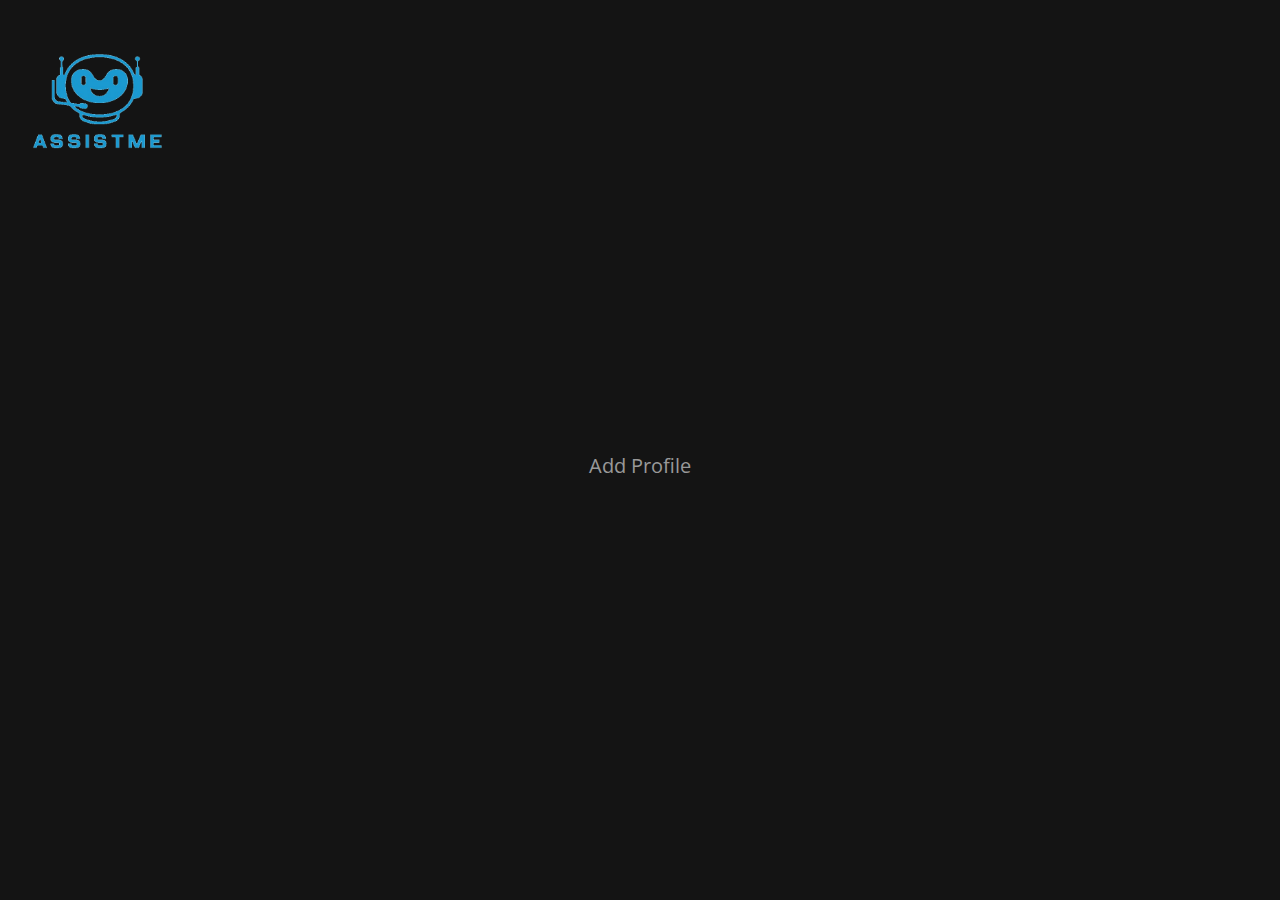
<file: SmartAss/acc/index.html>
<!DOCTYPE html>
<html lang="en">
    <head>
        <meta charset="UTF-8">
        <meta name="viewport" content="width=device-width, initial-scale=1.0">
        <title>Document</title>
        <link rel="stylesheet" href="https://cdnjs.cloudflare.com/ajax/libs/font-awesome/5.15.0/css/all.min.css" integrity="sha512-BnbUDfEUfV0Slx6TunuB042k9tuKe3xrD6q4mg5Ed72LTgzDIcLPxg6yI2gcMFRyomt+yJJxE+zJwNmxki6/RA==" crossorigin="anonymous" />
        <link rel="stylesheet" href="style.css">
    </head>

    <body>
        <div class="welcome">
            <nav class="logo-style">
                <a href="#"><img src="../images/logo.png" alt="logo"></a>
            </nav>

            <div class="main-div">
                <h1></h1>
                
                <div class="user-list">
                    <div class="add-user-holder">
                        <button class="add-user-button">
                            <i class="fas fa-plus-circle"></i>
                            <span>Add Profile</span>
                        </button>
                    </div>
                </div>
            </div>
        </div>

        <template class="add-user-template">
            <div class="add-user">
                <img src="../images/no-avatar.webp" alt="AVATAR">

                <form>
                    <input type="text">
                    <button class="styled-button">add</button>
                </form>
            </div>
        </template>

        <template class="user-template">
            <div class="user">
                <img src="../images/no-avatar.webp" alt="AVATAR">
                <p></p>
            </div>
        </template>

        <script src="index.js"></script>
    </body>
</html>
</file>
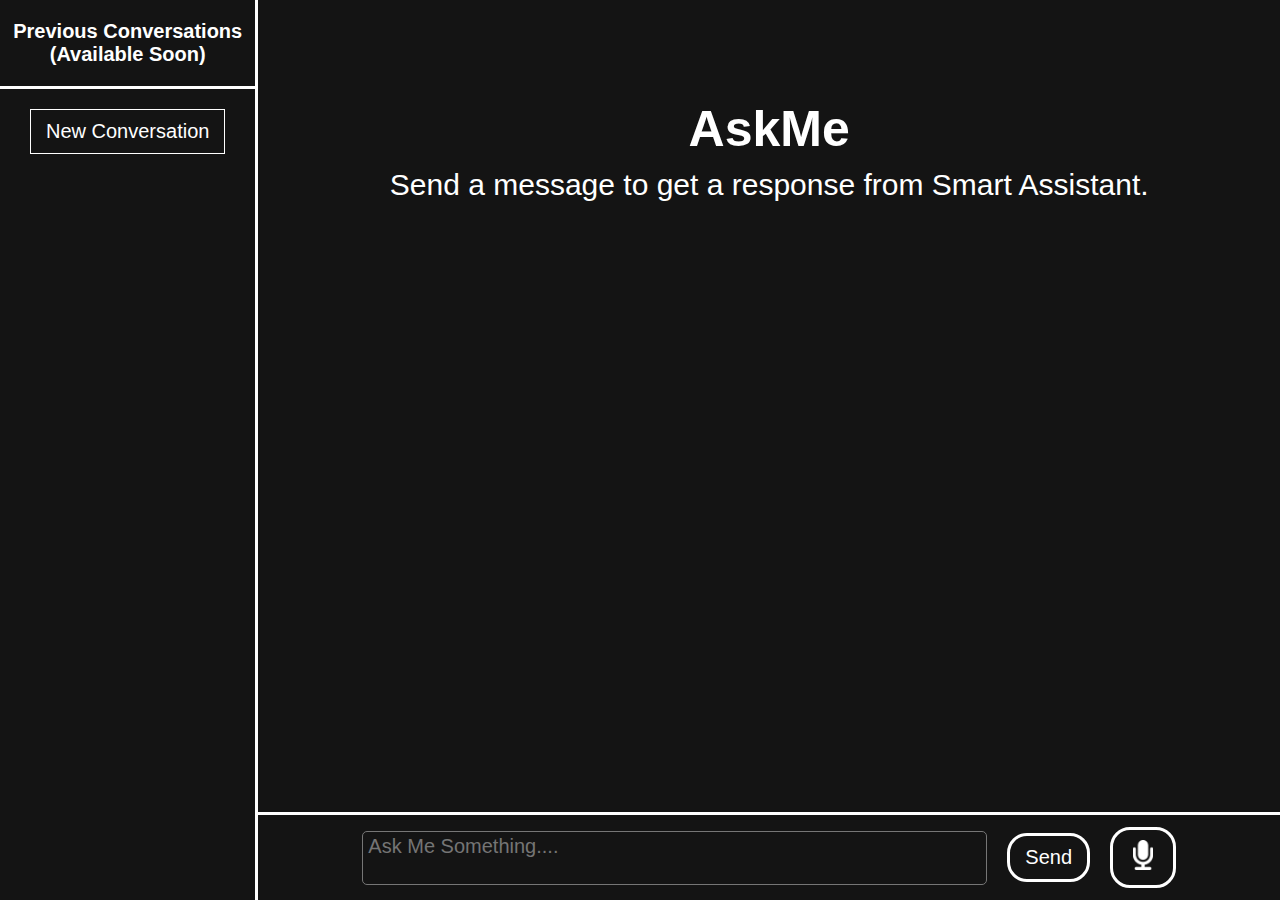
<file: SmartAss/ask-me/index.html>
<!DOCTYPE html>
<html lang="en">
    <head>
        <meta charset="UTF-8">
        <meta name="viewport" content="width=device-width, initial-scale=1.0">
        <link rel="stylesheet" href="./style.css">
        <title>Ask Me</title>
    </head>

    <body>
        <section>
            <div class="side-bar">
                <h3>previous conversations (available soon)</h3>
                <button class="new-conversation-button">new conversation</button>
                
                <div class="conversation-list"></div>
            </div>
            
            <div class="chat">
                <div class="chat-view">
                    <div class="no-messages">
                        <h1>AskMe</h1>
                        <p>Send a message to get a response from Smart Assistant.</p>
                    </div>
                </div>
                
                <form>
                    <textarea placeholder="Ask Me Something...."></textarea>
                    <button type="button" class="send-button">send</button>
                    
                    <button class="voice-button" type="button">
                        <img src="../images/voice.png" alt="VOICE">
                    </button>
                </form>
            </div>
        </section>

        <template class="message-template">
            <div class="message">
                <div class="user">
                    <img src="../images/no-avatar.webp" alt="AVATAR">
                    <strong></strong>
                </div>

                <p></p>
            </div>
        </template>

        <template class="no-messages-template">
            <div class="no-messages">
                <h1>AskMe</h1>
                <p>Send a message to get a response from Smart Assistant.</p>
            </div>
        </template>

        <script src="./index.js"></script>
    </body>
</html>
</file>
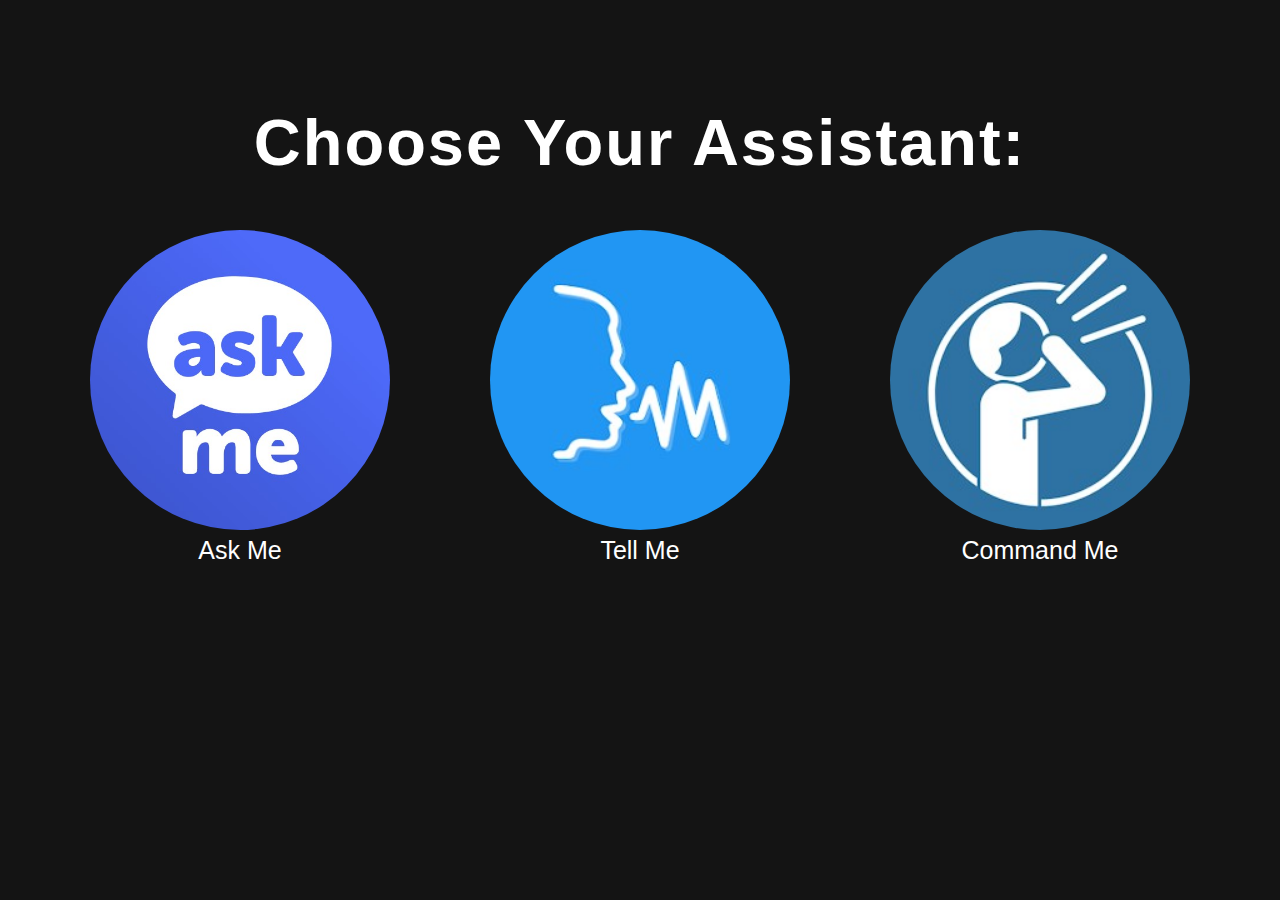
<file: SmartAss/bots/index.html>
<!DOCTYPE html>
<html lang="en">
<head>
    <meta charset="UTF-8">
    <meta name="viewport" content="width=device-width, initial-scale=1.0">
    <title>AssistMe</title>
    <link rel="stylesheet" href="https://cdnjs.cloudflare.com/ajax/libs/font-awesome/5.15.0/css/all.min.css" integrity="sha512-BnbUDfEUfV0Slx6TunuB042k9tuKe3xrD6q4mg5Ed72LTgzDIcLPxg6yI2gcMFRyomt+yJJxE+zJwNmxki6/RA==" crossorigin="anonymous" />
    <link rel="stylesheet" href="style.css">
</head>
<body>
    <section>
        <div class="main-div">
            <h1 style="font-family:Impact, Haettenschweiler, 'Arial Narrow Bold', sans-serif;">Choose Your Assistant:</h1>
            
            <div class="assistant-list">
                <div class="ask-me" >
                    <img src="../images/AskMe.jpg"></img>
                    <br>
                    <p>Ask Me</p>
                </div>
                <div class="tell-me" >
                    <img src="../images/TellMe.jpg"></img>
                    <br>
                    <p>Tell Me</p>
                </div>
                <div class="command-me">
                    <img src="../images/CommandMe.jpg"></img>
                    <br>
                    <p>Command Me</p>
                </div>
            </div>
        </div>
    </section>
    <script src="./index.js"></script>
</body>
</html>
</file>
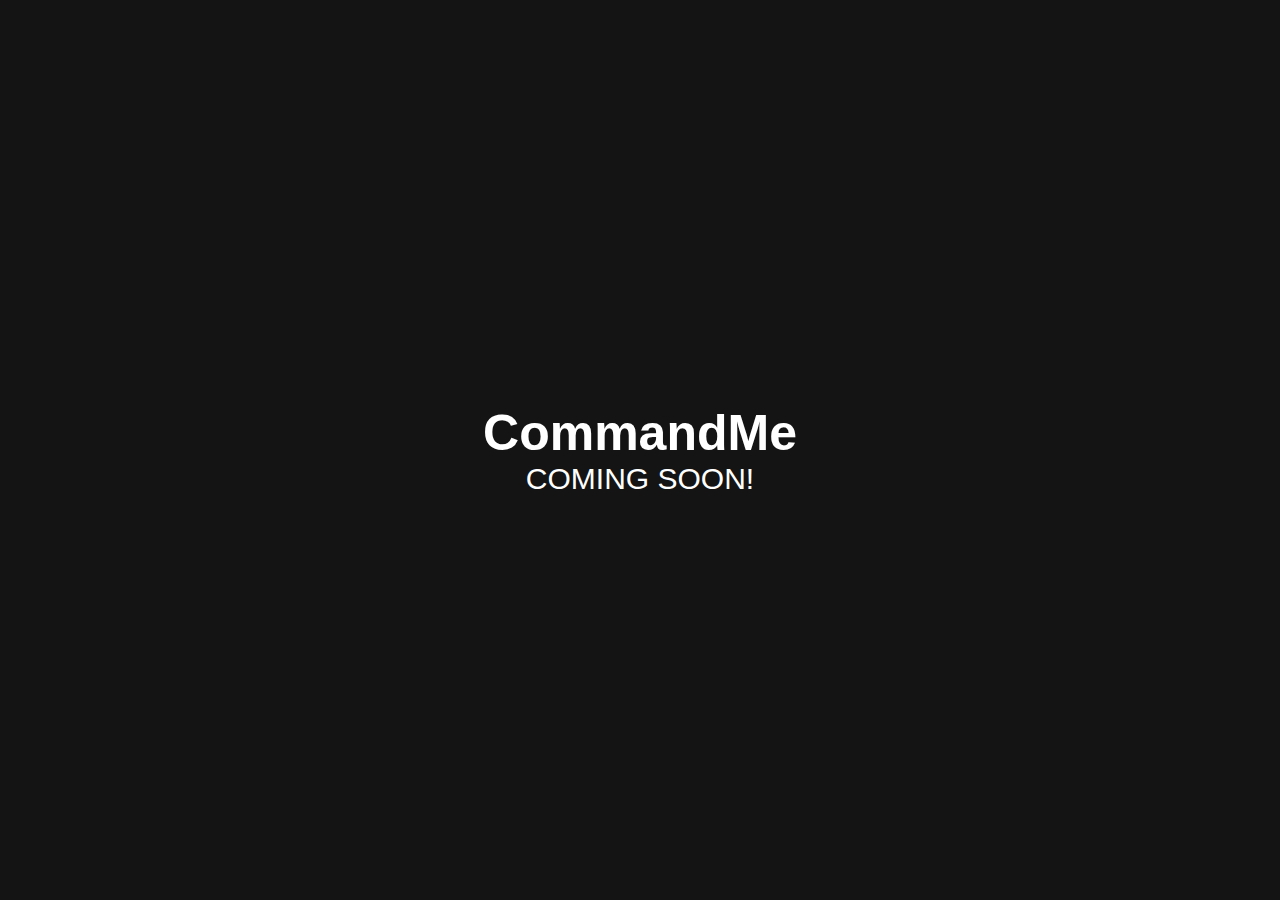
<file: SmartAss/command-me/index.html>
<!DOCTYPE html>
<html lang="en">
    <head>
        <meta charset="UTF-8">
        <meta name="viewport" content="width=device-width, initial-scale=1.0">
        <link rel="stylesheet" href="./style.css">
        <title>Document</title>
    </head>

    <body>
        <h1>CommandMe</h1>
        <p>COMING SOON!</p>
    </body>
</html>
</file>
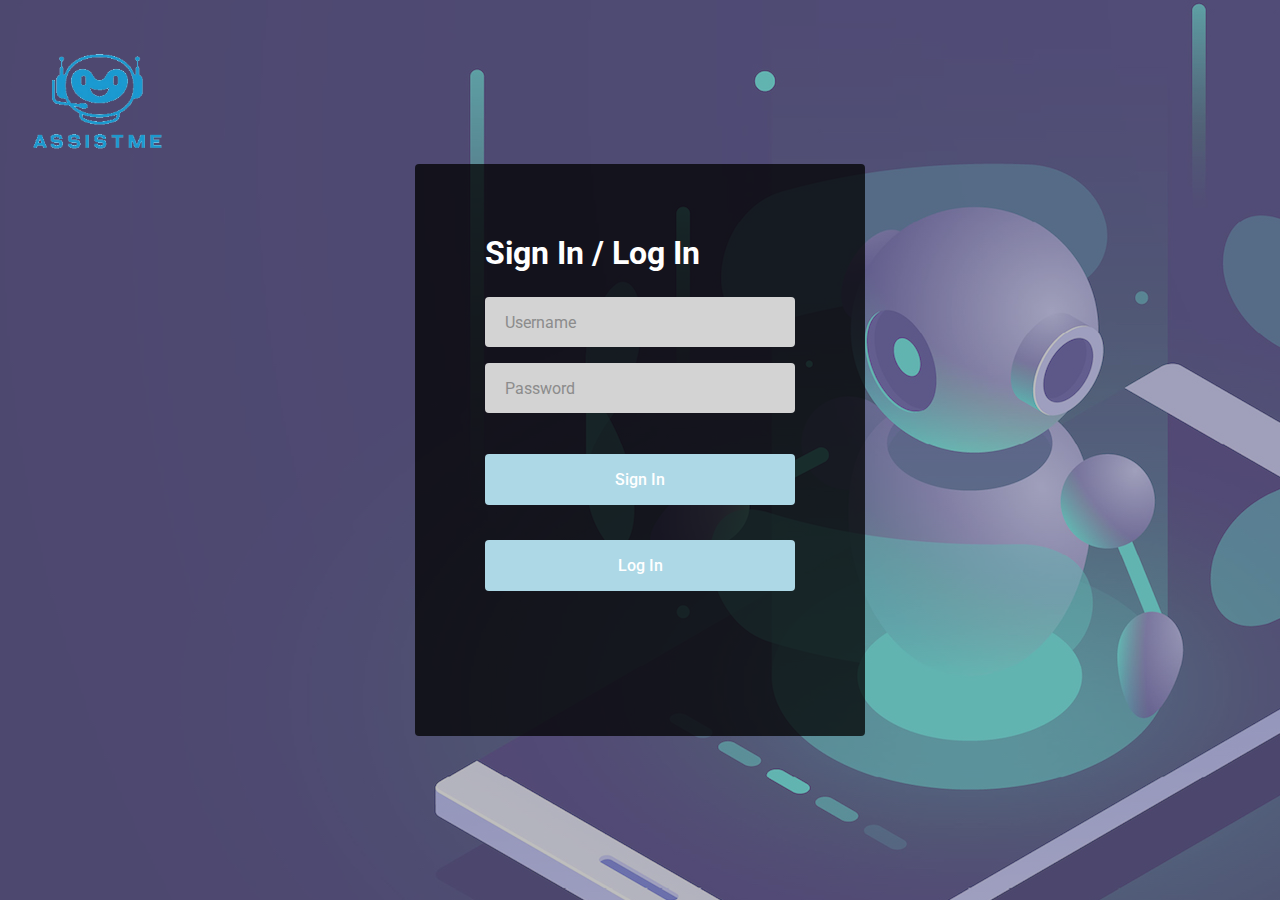
<file: SmartAss/index/index.html>
<!DOCTYPE html>
<html lang="en">
<head>
    <meta charset="UTF-8">
    <meta name="viewport" content="width=device-width, initial-scale=1.0">
    <title>AssistMe | Personal Smart Assistants</title>
    <link rel="stylesheet" href="style.css">
    <link rel="apple-touch-icon" sizes="180x180" href="/apple-touch-icon.png">
    <link rel="icon" type="image/png" sizes="32x32" href="/favicon-32x32.png">
    <link rel="icon" type="image/png" sizes="16x16" href="/favicon-16x16.png">
    <link rel="manifest" href="/site.webmanifest">
    
</head>

<body>
    <nav class="logo-style">
        <a href="#"><img src="../images/logo.png" alt="logo"></a>
    </nav>
    
    <div class="form-wrapper">
        <h2>Sign In / Log In</h2>

        <form id="signinForm">
            <div class="form-control">
                <input type="text" id="username" required>
                <label>Username</label>
            </div>
            <div class="form-control">
                <input type="password" id="password" required>
                <label>Password</label>
            </div>
            <button type="button" class="sign-in-button">Sign In</button>
            <button type="button" class="log-in-button">Log In</button>
        </form>
    </div>

 <script src="index.js"></script>
</body>
</html>
</file>
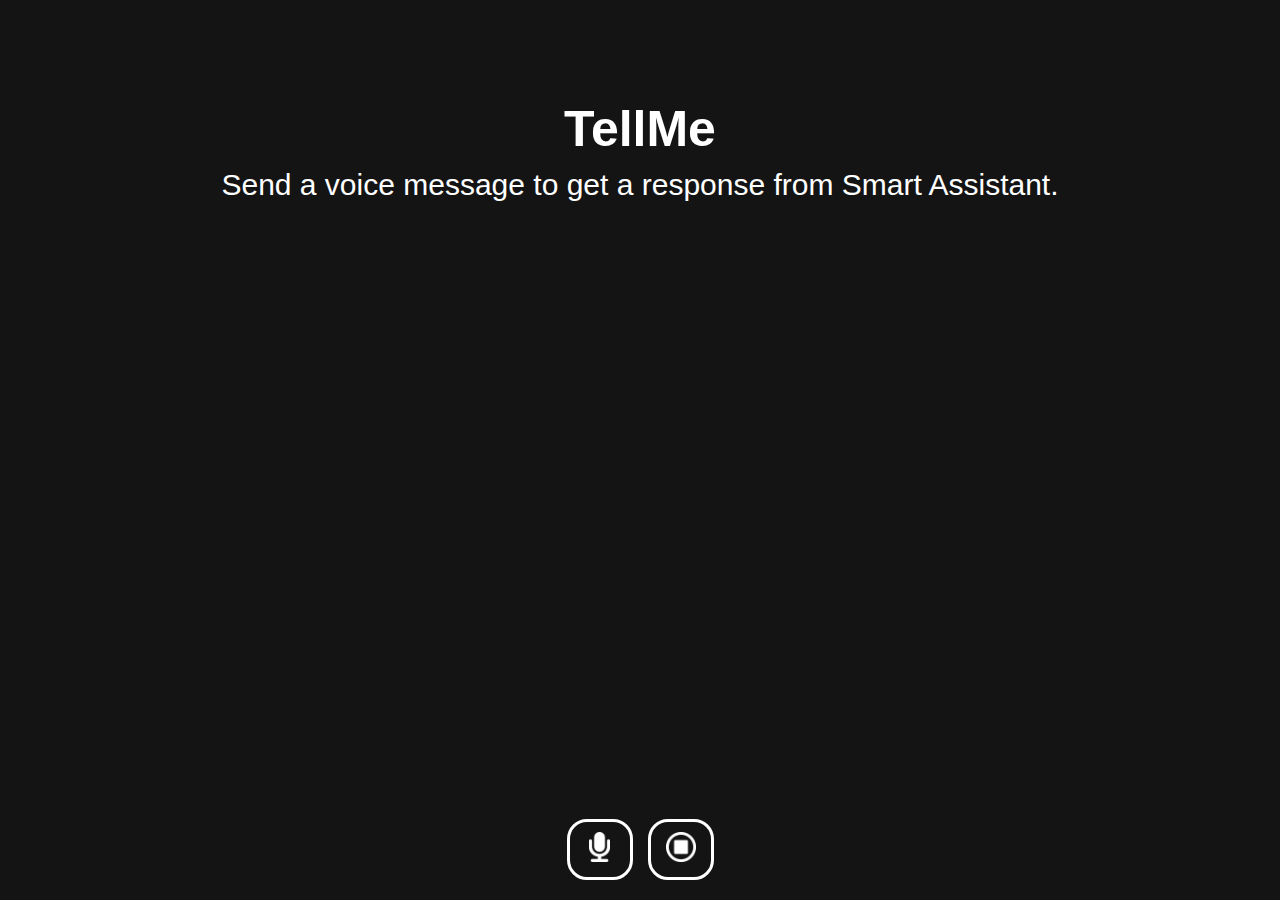
<file: SmartAss/tell-me/index.html>
<!DOCTYPE html>
<html lang="en">
    <head>
        <meta charset="UTF-8">
        <meta name="viewport" content="width=device-width, initial-scale=1.0">
        <link rel="stylesheet" href="./style.css">
        <title>Ask Me</title>
    </head>

    <body>
        <section>
            <div class="chat">
                <div class="chat-view">
                    <div class="no-messages">
                        <h1>TellMe</h1>
                        <p>Send a voice message to get a response from Smart Assistant.</p>
                    </div>
                </div>
                
                <div class="button-holder">
                    <button class="voice-button" type="button">
                        <img src="../images/voice.png" alt="VOICE">
                    </button>
    
                    <button class="stop-button" type="button">
                        <img src="../images/stop.png" alt="STOP">
                    </button>
                </div>
            </div>
        </section>

        <template class="message-template">
            <div class="message">
                <div class="user">
                    <img src="../images/no-avatar.webp" alt="AVATAR">
                    <strong></strong>
                </div>

                <p></p>
            </div>
        </template>

        <template class="no-messages-template">
            <div class="no-messages">
                <h1>TellMe</h1>
                <p>Send a voice message to get a response from Smart Assistant.</p>
            </div>
        </template>

        <script src="./index.js"></script>
    </body>
</html>
</file>
<file: SmartAss/acc/style.css>
@import url("https://fonts.googleapis.com/css2?family=Open+Sans:wght@300;400;600&display=swap");

* {
  margin: 0;
  padding: 0;
  box-sizing: border-box;
  font-family: "Open Sans", sans-serif;
}

html {
  font-size: 62.5%;
}

.welcome {
  display: flex;
  align-items: center;
  justify-content: center;
  flex-direction: column;
  gap: 20px;
  width: 100vw;
  min-height: 100vh;
  background-color: #141414;
  position: relative;
}

.logo-style{
  width: 25%;
  height: 25%;
  position: absolute;
  top: 0;
  left: 0;
}

nav {
  position: fixed;
  z-index: 1;
}

nav a img {
  height: 200px;
  width: 200px;
  object-fit: contain;
}

.main-div {
  width: 100vw;
  height: 80vh;
  display: flex;
  justify-content: center;
  align-items: center;
  flex-direction: column;
  gap: 30px;
  color: #fff;
}

.main-div h1 {
  font-size: 6.5rem;
  letter-spacing: 0.2rem;
  font-size: 600;
}

.user-list {
  display: flex;
  align-items: center;
  justify-content: center;
}

.user,
.add-user-holder,
.add-user-button {
  display: flex;
  align-items: center;
  justify-content: center;
  flex-direction: column;
  height: 10vw;
  width: 10vw;
  border-radius: 0.4rem;
  border: none;
  outline: none;
  position: relative;
  cursor: pointer;
  background-repeat: no-repeat;
  background-size: cover;
}

.user img {
  height: 110px;
  width: 110px;
  object-fit: contain;
  border-radius: 50%;
}

.user p,
.add-user-holder button span {
  text-align: center;
  width: inherit;
  bottom: -3.5rem;
  left: 0;
  text-transform: capitalize;
  color: rgb(153, 153, 153);
  font-size: 2rem;
}

.fa-plus-circle {
  font-size: 7vw;
  color: grey;
  opacity: 0.8;
}

.add-user-button {
  background-color: transparent;
}

.add-user-button:hover {
  background-color: #fff;
}

.add-user-button:hover > .fa-plus-circle {
  opacity: 1;
}

.styled-button {
  border: 1px solid grey;
  color: grey;
  text-transform: uppercase;
  padding: 0.8rem 2.6rem;
  letter-spacing: 0.5rem;
  font-size: 2.5rem;
  background-color: transparent;
  cursor: pointer;
}
.styled-button:hover {
  border: 1px solid #fff;
  color: #fff;
}

.add-user {
  display: flex;
  align-items: center;
  justify-content: center;
  flex-direction: column;
  gap: 20px;
  background-color: #141414;
  border: 1px solid white;
  border-radius: 3px;
  position: absolute;
  top: 50%;
  left: 50%;
  transform: translate(-50%, -50%);
  padding: 15px 10px;
}

.add-user img {
  height: 200px;
  width: 200px;
  object-fit: contain;
  border-radius: 50%;
}

.add-user form {
  display: flex;
  align-items: center;
  justify-content: center;
  flex-direction: column;
  gap: 15px;
}

.add-user form input {
  color: white;
  text-align: center;
  font-size: 20px;
  background-color: transparent;
  border: 1px solid transparent;
  border-bottom: 1px solid white;
  padding: 3px 5px;
}

.add-user form input:focus {
  outline: none;
  border: 1px solid white;
}

.add-user form button {
  font-size: 20px;
}
</file>
<file: SmartAss/ask-me/style.css>
* {
    margin: 0;
    padding: 0;
    font-family: sans-serif;
}

section {
    display: flex;
    align-items: center;
    justify-content: center;
    height: 100vh;
    width: 100%;
    background-color: #141414;
}

.side-bar {
    display: flex;
    align-items: center;
    justify-content: flex-start;
    flex-direction: column;
    height: 100%;
    width: 20%;
    border-right: 3px solid white;
}

.side-bar h3 {
    width: 100%;
    color: white;
    font-family: sans-serif;
    font-size: 20px;
    text-align: center;
    text-transform: capitalize;
    border-bottom: 3px solid white;
    padding: 20px 0;
}

.side-bar button {
    color: white;
    font-size: 20px;
    text-transform: capitalize;
    background-color: #141414;
    border: 1px solid white;
    padding: 10px 15px;
    margin: 20px;
    cursor: pointer;
    transition: 300ms;
}

.side-bar button:hover {
    color: #141414;
    background-color: white;
}

.chat {
    display: flex;
    align-items: center;
    justify-content: flex-end;
    flex-direction: column;
    height: 100%;
    width: 80%;
}

.chat .chat-view {
    width: 100%;
    height: 95%;
    gap: 10px;
    overflow-y: auto;
}

.chat .chat-view .no-messages {
    display: flex;
    align-items: center;
    justify-content: center;
    flex-direction: column;
    gap: 10px;
    margin-top: 100px;
}

.chat .chat-view .no-messages h1 {
    color: white;
    font-family: sans-serif;
    font-size: 50px;
}

.chat .chat-view .no-messages p {
    color: white;
    font-size: 30px;
    font-family: sans-serif;
}

.chat .chat-view .message {
    display: flex;
    align-items: center;
    justify-content: center;
    flex-direction: column;
    gap: 10px;
    width: 60%;
    border: 1px solid white;
    border-radius: 3px;
    margin: 20px auto;
    padding: 15px 20px;
}

.chat .chat-view .message .user {
    display: flex;
    align-self: flex-start;
    justify-content: center;
    gap: 20px;
}

.chat .chat-view .message .user img {
    height: 50px;
    width: 50px;
    border-radius: 50%;
    border: 3px solid white;
    object-fit: contain;
}

.chat .chat-view .message .user strong {
    color: white;
    font-size: 25px;
}

.chat .chat-view .message p {
    width: 90%;
    color: white;
    font-size: 17px;
    text-wrap: wrap;
    word-wrap: break-word;
    border-left: 3px solid white;
    padding-left: 50px;
}

.chat form {
    display: flex;
    align-items: center;
    justify-content: center;
    gap: 20px;
    width: 100%;
    height: 5%;
    border-top: 3px solid white;
    padding: 20px 0;
}

.chat form textarea {
    width: 60%;
    color: white;
    font-size: 20px;
    background-color: #141414;
    border-radius: 5px;
    padding: 3px 5px;
    resize: none;
}

.chat form button {
    color: white;
    font-size: 20px;
    text-transform: capitalize;
    background-color: #141414;
    border: 3px solid white;
    border-radius: 20px;
    padding: 10px 15px;
    cursor: pointer;
    transition: 300ms;
}

.chat form button img {
    height: 30px;
    width: 30px;
    object-fit: contain;
}

.chat form button:hover {
    filter: invert(1);
}

#active-voice-button {
    filter: invert(1);
}
</file>
<file: SmartAss/bots/style.css>
img{
    object-fit: contain;
    height: 300px;
    width: 300px;
    border-radius: 50%;
    cursor: pointer;
    transition: 300ms;
}
.assistant-list div:hover{
  object-fit: contain;
  transform: scale(1.2,1.2);
  
}
* {
  margin: 0;
  padding: 0;
  box-sizing: border-box;
  font-family: "Open Sans", sans-serif;
}

html {
  font-size: 62.5%;
}

section {
  width: 100vw;
  min-height: 100vh;
  background-color: #141414;
}

.logo-section {
  width: 95vw;
  margin: auto;
  height: 7rem;
  background-color: rgb(20, 20, 20);
  display: flex;
  justify-content: flex-start;
  align-items: center;
}
.logo-section a img {
  width: 10rem;
  height: 4rem;
  cursor: pointer;
}

.main-div {
  width: 100vw;
  height: 80vh;
  display: flex;
  justify-content: center;
  align-items: center;
  flex-direction: column;
  color: #fff;
}

.main-div h1 {
  font-size: 6.5rem;
  letter-spacing: 0.2rem;
  font-size: 600;
}

.assistant-list {
  display: flex;
  justify-content: center;
  align-items: center;
  flex-wrap: wrap;
}
.assistant-list div {
 transition: 300ms;
}

.assistant-list .btn,
.addIcon {
  height: 10vw;
  min-height: 8.4rem;
  max-height: 20rem;
  width: 10vw;
  min-width: 8.4px;
  max-width: 20rem;
  border-radius: 0.4rem;
  border: none;
  outline: none;
  margin-top: 4rem;
  margin-right: 3.5rem;
  position: relative;
  cursor: pointer;
  background-repeat: no-repeat;
  background-size: cover;
}

.ask-me{
    padding: 50px;
    font-size:25px;
   
}
.tell-me{
    padding: 50px;
    font-size:25px;
   
}
.command-me{
    padding: 50px;
    font-size:25px;
 
}
body {
    background-image:url('../images/index-background.jpg');
    background-repeat: no-repeat;
    background-size:auto;
}

.assistant-list .btn span,
.addIcon span {
  width: inherit;

  position: absolute;
  bottom: -3.5rem;
  left: 0;
  text-transform: capitalize;
  color: rgb(153, 153, 153);
  font-size: 2rem;
}

.fa-plus-circle {
  font-size: 7vw;
  color: grey;
  opacity: 0.8;
}

.addIcon {
  background-color: transparent;
}

.addIcon:hover {
  background-color: #fff;
}

.addicon:hover > .fa-plus-circle {
  opacity: 1;
}

.manageProfile {
  border: 1px solid grey;
  color: grey;
  text-transform: uppercase;
  padding: 0.8rem 2.6rem;
  letter-spacing: 0.5rem;
  font-size: 2.5rem;
  margin-top: 12rem;
  background-color: transparent;
  cursor: pointer;
}
.manageProfile:hover {
  border: 1px solid #fff;
  color: #fff;
}

p{
  text-align: center; 
  font-family: Impact, Haettenschweiler, 'Arial Narrow Bold', sans-serif;
  position: relative;
  top: 0;
  transition:300ms;
}
</file>
<file: SmartAss/command-me/style.css>
* {
    margin: 0;
    padding: 0;
    font-family: sans-serif;
}

body {
    display: flex;
    align-items: center;
    justify-content: center;
    flex-direction: column;
    height: 100vh;
    background-color: #141414;
}

h1 {
    color: white;
    font-size: 50px;
}

p {
    color: white;
    font-size: 30px;
}
</file>
<file: SmartAss/index/style.css>
@import url("https://fonts.googleapis.com/css2?family=Roboto:wght@400;500;600;700&display=swap");

* {
    margin: 0;
    padding: 0;
    box-sizing: border-box;
    font-family: 'Roboto', sans-serif;
}
.logo-style{
    width: 25%;
    height: 25%;
}

nav {
    position: fixed;
    z-index: 1;
}

nav a img {
    height: 200px;
    width: 200px;
    object-fit: contain;
}

small{
    font-size: 75%;
}
body {
    background-image:url('../images/index-background.jpg');
    background-repeat: no-repeat;
    background-size:auto;
}

body::before {
    content: "";
    position: absolute;
    left: 0;
    top: 0;
    opacity: 0.5;
    width: 100%;
    height: 100%;
    background-position: center;
    background-color: grey;
}

.form-wrapper {
    position: absolute;
    left: 50%;
    top: 50%;
    border-radius: 4px;
    padding: 70px;
    width: 450px;
    transform: translate(-50%, -50%);
    background: rgba(0, 0, 0, .75);
}

.form-wrapper h2 {
    color: #fff;
    font-size: 2rem;
}

.form-wrapper form {
    margin: 25px 0 65px;
}

form .form-control {
    height: 50px;
    position: relative;
    margin-bottom: 16px;
}

.form-control input {
    height: 100%;
    width: 100%;
    background:lightgray;
    border: none;
    outline: none;
    border-radius: 4px;
    color: #fff;
    font-size: 1rem;
    padding: 0 20px;
}

.form-control input:is(:focus, :valid) {
    background: #444;
    padding: 16px 20px 0;
}

.form-control label {
    position: absolute;
    left: 20px;
    top: 50%;
    transform: translateY(-50%);
    font-size: 1rem;
    pointer-events: none;
    color: #8c8c8c;
    transition: all 0.1s ease;
}

.form-control input:is(:focus, :valid)~label {
    font-size: 0.75rem;
    transform: translateY(-130%);
}

form button {
    width: 100%;
    padding: 16px 0;
    font-size: 1rem;
    background-color:lightblue;
    color: #fff;
    font-weight: 500;
    border-radius: 4px;
    border: none;
    outline: none;
    margin: 25px 0 10px;
    cursor: pointer;
    transition: 0.1s ease;
}

form button:hover {
    background: blue;
}

.form-wrapper a {
    text-decoration: none;
}

.form-wrapper a:hover {
    text-decoration: underline;
}

.form-wrapper :where(label, p, small, a) {
    color: #b3b3b3;
}

form .form-help {
    display: flex;
    justify-content: space-between;
}

form .remember-me {
    display: flex;
}

form .remember-me input {
    margin-right: 5px;
    accent-color: #b3b3b3;
}

form .form-help :where(label, a) {
    font-size: 0.9rem;
}

.form-wrapper p a {
    color: #fff;
}

.form-wrapper small {
    display: block;
    margin-top: 15px;
    color: #b3b3b3;
}

.form-wrapper small a {
    color: #0071eb;
}

@media (max-width: 740px) {
    body::before {
        display: none;
    }

    nav, .form-wrapper {
        padding: 20px;
    }

    nav a img {
        width: 140px;
    }

    .form-wrapper {
        width: 100%;
        top: 43%;
    }

    .form-wrapper form {
        margin: 25px 0 40px;
    }
}
</file>
<file: SmartAss/tell-me/style.css>
* {
    margin: 0;
    padding: 0;
    font-family: sans-serif;
}

section {
    display: flex;
    align-items: center;
    justify-content: center;
    height: 100vh;
    width: 100%;
    background-color: #141414;
}

.chat {
    display: flex;
    align-items: center;
    justify-content: flex-end;
    flex-direction: column;
    height: 100%;
    width: 80%;
}

.chat .chat-view {
    width: 100%;
    height: 95%;
    gap: 10px;
    overflow-y: auto;
}

.chat .chat-view .no-messages {
    display: flex;
    align-items: center;
    justify-content: center;
    flex-direction: column;
    gap: 10px;
    margin-top: 100px;
}

.chat .chat-view .no-messages h1 {
    color: white;
    font-family: sans-serif;
    font-size: 50px;
}

.chat .chat-view .no-messages p {
    color: white;
    font-size: 30px;
    font-family: sans-serif;
}

.chat .chat-view .message {
    display: flex;
    align-items: center;
    justify-content: center;
    flex-direction: column;
    gap: 10px;
    width: 60%;
    border: 1px solid white;
    border-radius: 3px;
    margin: 20px auto;
    padding: 15px 20px;
}

.chat .chat-view .message .user {
    display: flex;
    align-self: flex-start;
    justify-content: center;
    gap: 20px;
}

.chat .chat-view .message .user img {
    height: 50px;
    width: 50px;
    border-radius: 50%;
    border: 3px solid white;
    object-fit: contain;
}

.chat .chat-view .message .user strong {
    color: white;
    font-size: 25px;
}

.chat .chat-view .message p {
    width: 90%;
    color: white;
    font-size: 17px;
    text-wrap: wrap;
    word-wrap: break-word;
    border-left: 3px solid white;
    padding-left: 50px;
}

.chat .button-holder {
    display: flex;
    align-items: center;
    justify-content: center;
    gap: 15px;
}

.chat button {
    color: white;
    font-size: 20px;
    text-transform: capitalize;
    background-color: #141414;
    border: 3px solid white;
    border-radius: 20px;
    margin: 20px 0;
    padding: 10px 15px;
    cursor: pointer;
    transition: 300ms;
}

.chat button img {
    height: 30px;
    width: 30px;
    object-fit: contain;
}

.chat button:hover {
    filter: invert(1);
}

#active-voice-button {
    filter: invert(1);
}
</file>
